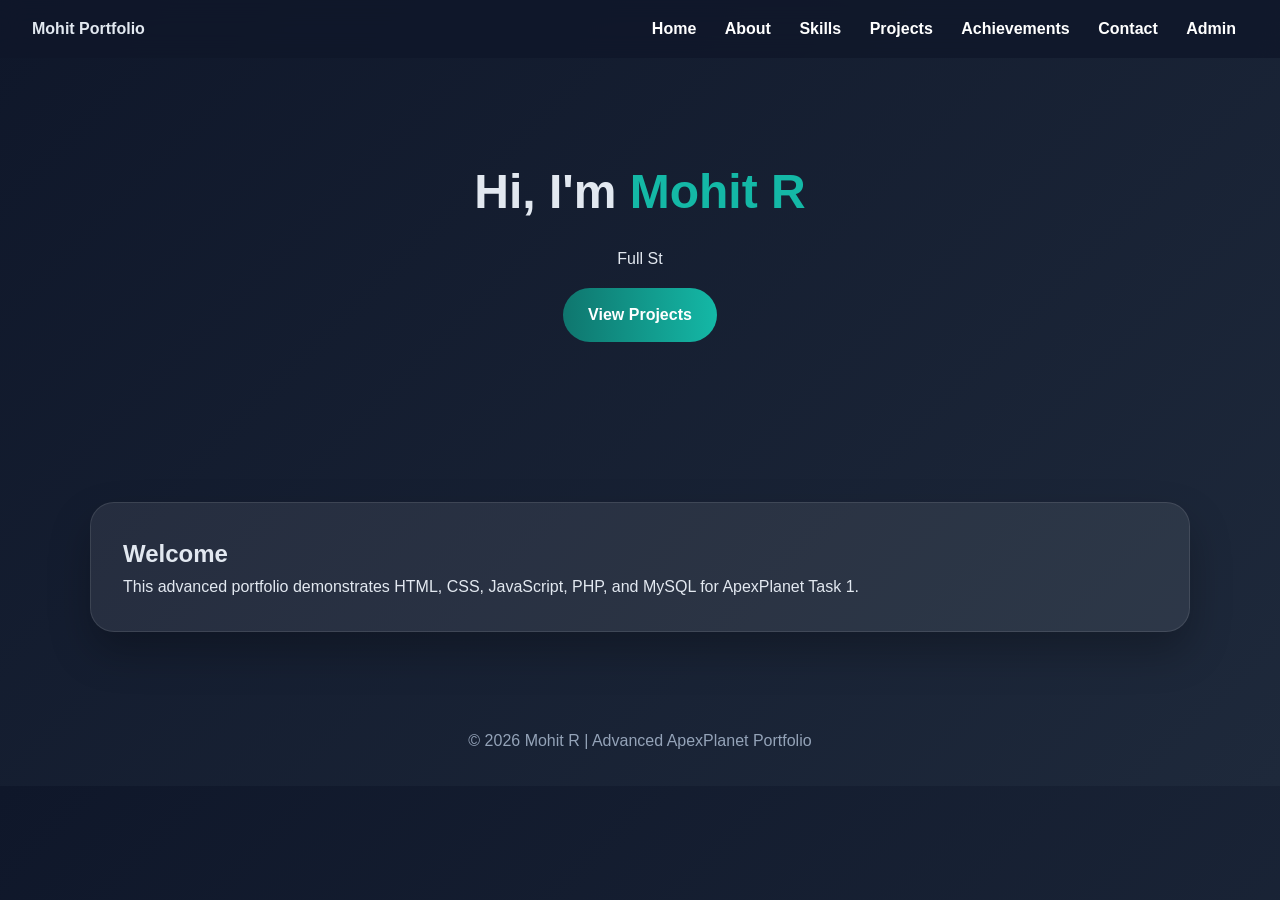
<file: index.html>
<!DOCTYPE html><html>
<head>
<meta charset="UTF-8">
<meta name="viewport" content="width=device-width, initial-scale=1.0">
<title>Mohit Pro Portfolio</title>
<link rel="stylesheet" href="assets/css/style.css">
<script defer src="assets/js/main.js"></script>
</head>
<body>
<nav>
  <div><strong>Mohit Portfolio</strong></div>
  <div>
    <a href="index.html">Home</a>
    <a href="about.html">About</a>
    <a href="skills.html">Skills</a>
    <a href="projects.html">Projects</a>
    <a href="achievements.html">Achievements</a>
    <a href="contact.php">Contact</a>
    <a href="admin.php">Admin</a>
  </div>
</nav>

<section class="hero container">
  <h1>Hi, I'm <span class="highlight">Mohit R</span></h1>
  <p id="typed"></p>
  <a class="btn" href="projects.html">View Projects</a>
</section>
<section class="container"><div class="card"><h2>Welcome</h2><p>This advanced portfolio demonstrates HTML, CSS, JavaScript, PHP, and MySQL for ApexPlanet Task 1.</p></div></section>
<footer>© 2026 Mohit R | Advanced ApexPlanet Portfolio</footer></body></html>
</file>
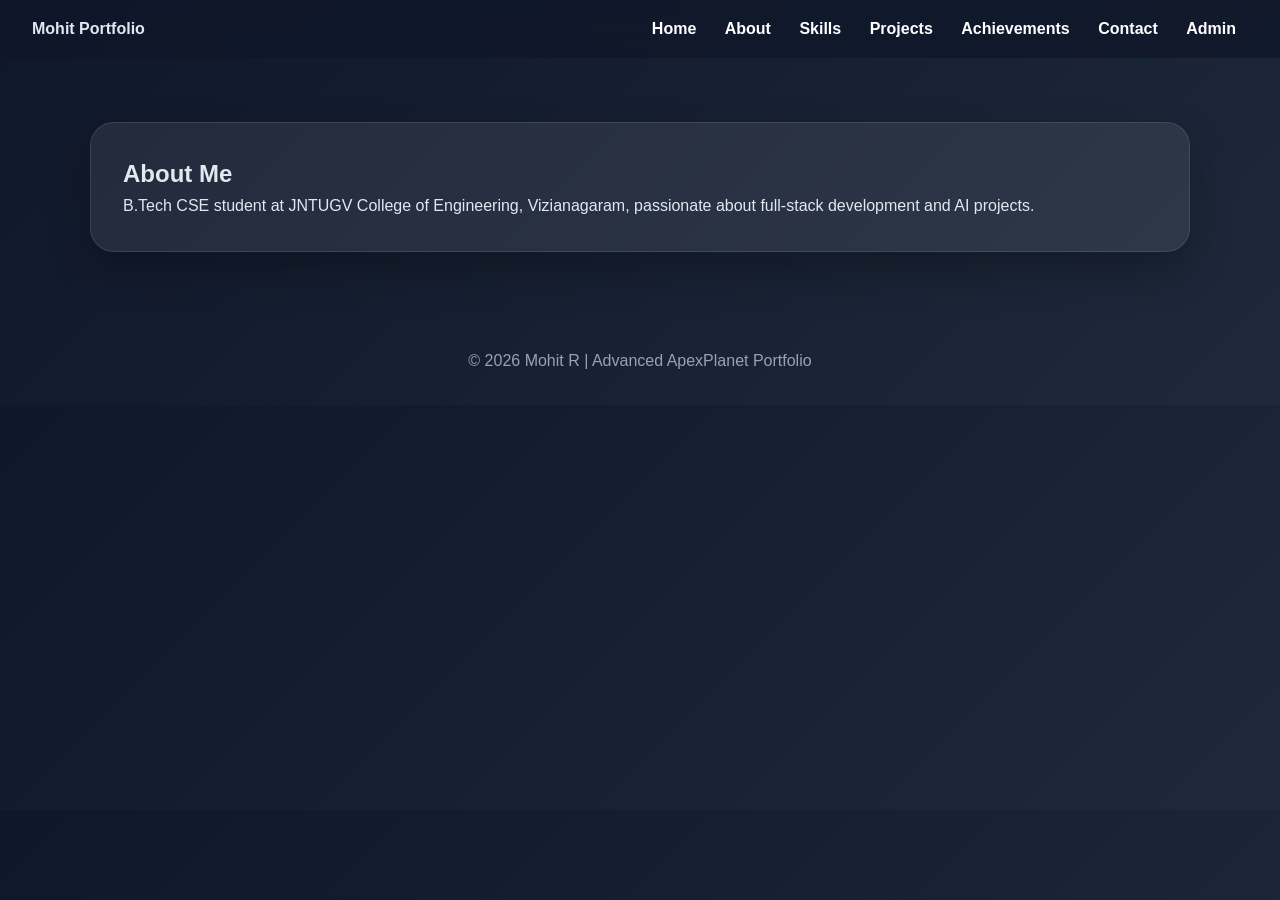
<file: about.html>
<!DOCTYPE html><html>
<head>
<meta charset="UTF-8">
<meta name="viewport" content="width=device-width, initial-scale=1.0">
<title>Mohit Pro Portfolio</title>
<link rel="stylesheet" href="assets/css/style.css">
<script defer src="assets/js/main.js"></script>
</head>
<body>
<nav>
  <div><strong>Mohit Portfolio</strong></div>
  <div>
    <a href="index.html">Home</a>
    <a href="about.html">About</a>
    <a href="skills.html">Skills</a>
    <a href="projects.html">Projects</a>
    <a href="achievements.html">Achievements</a>
    <a href="contact.php">Contact</a>
    <a href="admin.php">Admin</a>
  </div>
</nav>

<section class="container"><div class="card"><h1>About Me</h1><p>B.Tech CSE student at JNTUGV College of Engineering, Vizianagaram, passionate about full-stack development and AI projects.</p></div></section>
<footer>© 2026 Mohit R | Advanced ApexPlanet Portfolio</footer></body></html>
</file>
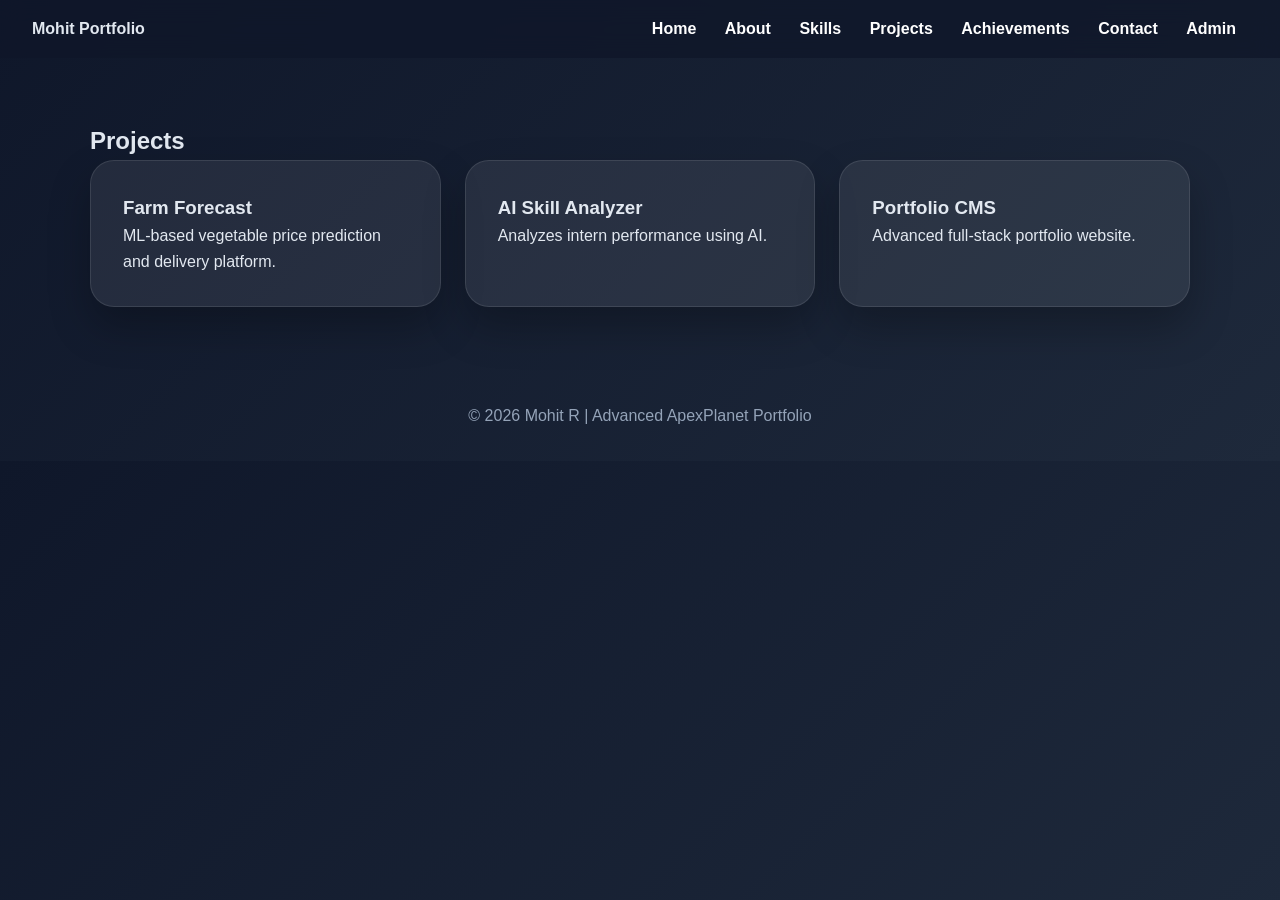
<file: projects.html>
<!DOCTYPE html><html>
<head>
<meta charset="UTF-8">
<meta name="viewport" content="width=device-width, initial-scale=1.0">
<title>Mohit Pro Portfolio</title>
<link rel="stylesheet" href="assets/css/style.css">
<script defer src="assets/js/main.js"></script>
</head>
<body>
<nav>
  <div><strong>Mohit Portfolio</strong></div>
  <div>
    <a href="index.html">Home</a>
    <a href="about.html">About</a>
    <a href="skills.html">Skills</a>
    <a href="projects.html">Projects</a>
    <a href="achievements.html">Achievements</a>
    <a href="contact.php">Contact</a>
    <a href="admin.php">Admin</a>
  </div>
</nav>

<section class="container"><h1>Projects</h1><div class="grid">
<div class="card"><h3>Farm Forecast</h3><p>ML-based vegetable price prediction and delivery platform.</p></div>
<div class="card"><h3>AI Skill Analyzer</h3><p>Analyzes intern performance using AI.</p></div>
<div class="card"><h3>Portfolio CMS</h3><p>Advanced full-stack portfolio website.</p></div>
</div></section><footer>© 2026 Mohit R | Advanced ApexPlanet Portfolio</footer></body></html>
</file>
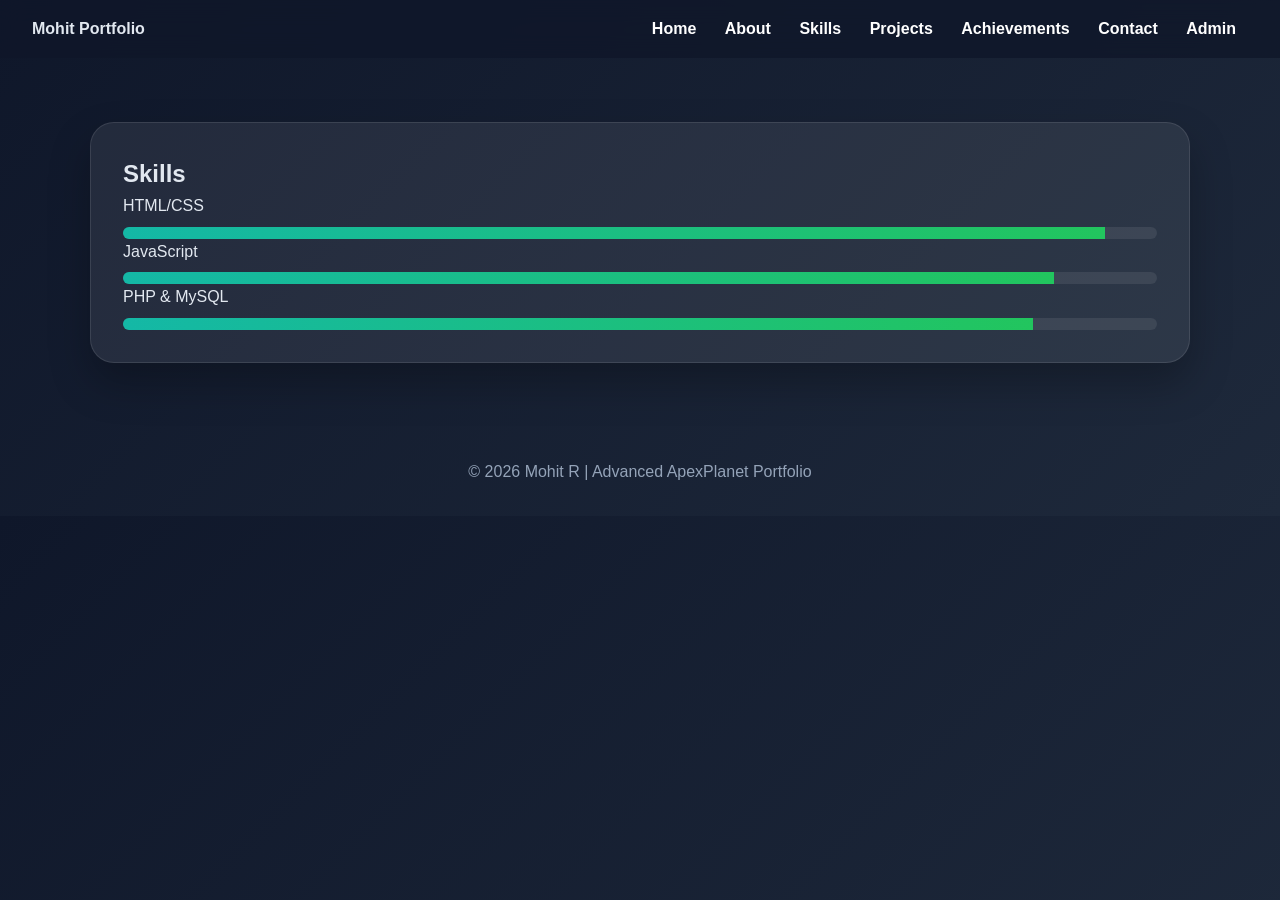
<file: skills.html>
<!DOCTYPE html><html>
<head>
<meta charset="UTF-8">
<meta name="viewport" content="width=device-width, initial-scale=1.0">
<title>Mohit Pro Portfolio</title>
<link rel="stylesheet" href="assets/css/style.css">
<script defer src="assets/js/main.js"></script>
</head>
<body>
<nav>
  <div><strong>Mohit Portfolio</strong></div>
  <div>
    <a href="index.html">Home</a>
    <a href="about.html">About</a>
    <a href="skills.html">Skills</a>
    <a href="projects.html">Projects</a>
    <a href="achievements.html">Achievements</a>
    <a href="contact.php">Contact</a>
    <a href="admin.php">Admin</a>
  </div>
</nav>

<section class="container"><div class="card"><h1>Skills</h1>
<p>HTML/CSS</p><div class="progress"><span style="width:95%"></span></div>
<p>JavaScript</p><div class="progress"><span style="width:90%"></span></div>
<p>PHP & MySQL</p><div class="progress"><span style="width:88%"></span></div>
</div></section><footer>© 2026 Mohit R | Advanced ApexPlanet Portfolio</footer></body></html>
</file>
<file: assets/css/style.css>
:root{
  --primary:#0f766e;
  --secondary:#14b8a6;
  --accent:#22c55e;
  --bg:#0f172a;
  --surface:rgba(255,255,255,0.08);
  --text:#e2e8f0;
}
*{box-sizing:border-box;margin:0;padding:0}
body{
  font-family:Arial,sans-serif;
  background:linear-gradient(135deg,#0f172a,#1e293b);
  color:var(--text);
  line-height:1.6;
}
nav{
  position:sticky;top:0;z-index:1000;
  backdrop-filter:blur(12px);
  background:rgba(15,23,42,.8);
  padding:1rem 2rem;
  display:flex;justify-content:space-between;align-items:center;
}
nav a{color:white;text-decoration:none;margin:0 .75rem;font-weight:bold}
.container{width:min(1100px,92%);margin:auto;padding:4rem 0}
.card{
  background:var(--surface);
  border:1px solid rgba(255,255,255,.1);
  border-radius:24px;
  padding:2rem;
  box-shadow:0 20px 40px rgba(0,0,0,.25);
}
.hero{padding:6rem 0;text-align:center}
.hero h1{font-size:3rem;margin-bottom:1rem}
.hero .highlight{color:var(--secondary)}
.btn{
  display:inline-block;margin-top:1rem;padding:.9rem 1.6rem;
  border-radius:999px;background:linear-gradient(90deg,var(--primary),var(--secondary));
  color:white;text-decoration:none;font-weight:bold;
}
.grid{display:grid;grid-template-columns:repeat(auto-fit,minmax(260px,1fr));gap:1.5rem}
.progress{background:rgba(255,255,255,.08);height:12px;border-radius:999px;overflow:hidden;margin-top:.5rem}
.progress span{display:block;height:100%;background:linear-gradient(90deg,var(--secondary),var(--accent))}
footer{text-align:center;padding:2rem;color:#94a3b8}
input,textarea{
  width:100%;padding:1rem;margin:.5rem 0 1rem;
  border-radius:12px;border:none;background:rgba(255,255,255,.08);color:white;
}
button{border:none;cursor:pointer}
table{width:100%;border-collapse:collapse}
th,td{padding:.75rem;border-bottom:1px solid rgba(255,255,255,.1);text-align:left}
</file>
